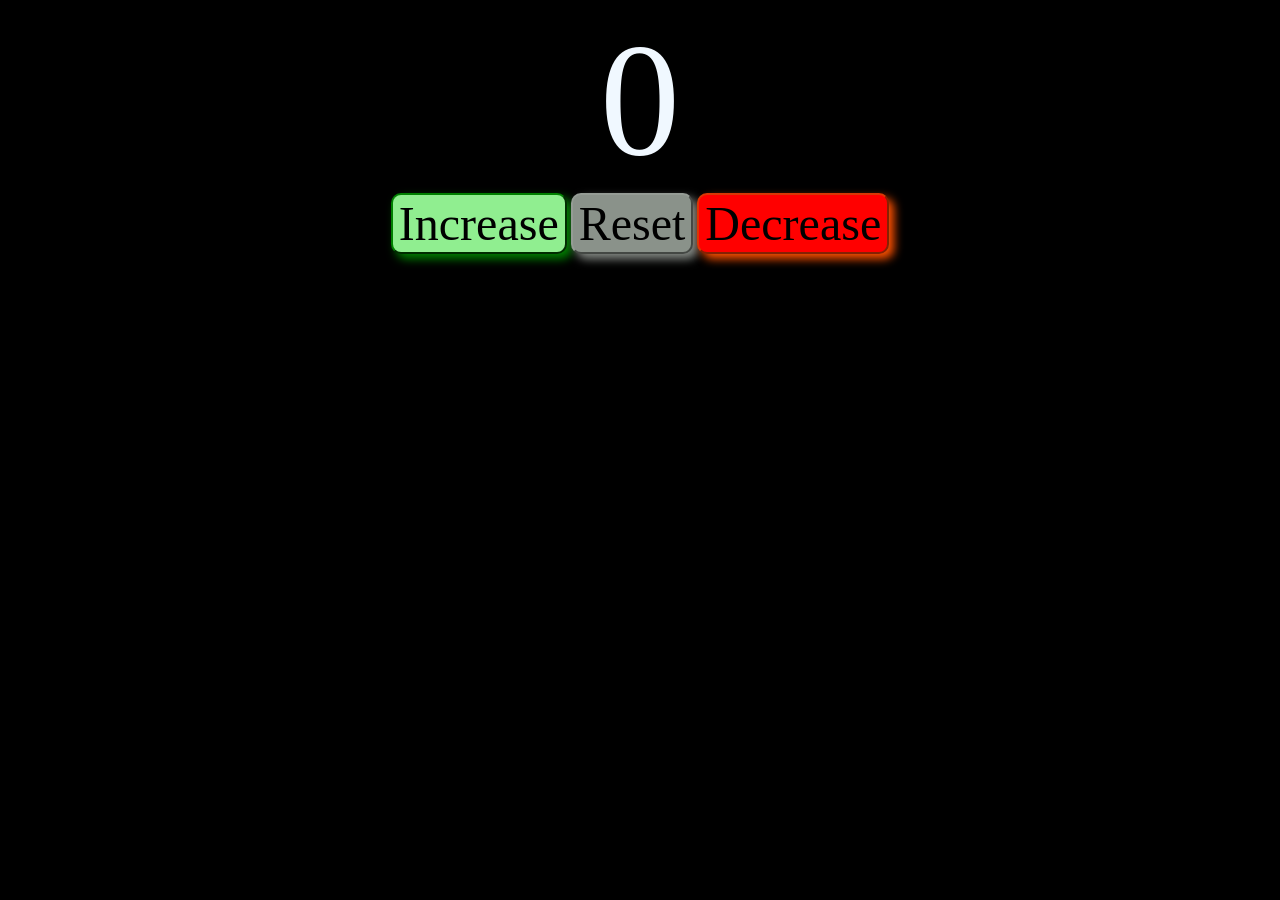
<file: index.html>
<!DOCTYPE html>
<html>
<head>
    <link rel="stylesheet" href="Counter.css">

</head>


<body>
    <label id="Count" class="Count">0</label>
    
    <div class="Buttons">
        <button id="Increase" class="But">Increase</button>
        <button id="Reset"  class="But">Reset</button>
        <button id="Decrease"  class="But">Decrease</button>

    </div>
 





    <script src="Counter.js"></script>
</body>

</html>
</file>
<file: Counter.css>
body {
    background-color: black;
}
#Count {
    text-align: center;
    display: block;
    font-size: 10em;
    font-family: fantasy;
    color: aliceblue;
}

.Buttons {
   display: block;
    text-align: center;
  
}

.But {
    color: black;
    border-radius: 10px;
    font-style: Bold;
    font-size: 3em;
    font-family: fantasy;
    transition: background-color 0.25s;
  
}

#Increase {
    background-color: lightgreen;
    border-color: green;
    box-shadow: 5px 5px 10px green;
}

#Increase:hover {
    background-color: rgb(18, 146, 18);
}


#Reset {
    background-color: rgb(138, 146, 138);
    border-color: rgb(149, 156, 149);
    box-shadow: 5px 5px 10px rgb(133, 138, 133);
}
#Reset:hover {
    background-color: rgb(61, 68, 61);
}


#Decrease {
    background-color: red;
    border-color: rgb(218, 55, 5);
    box-shadow: 5px 5px 10px rgb(255, 81, 0);
    
}

#Decrease:hover {
    background-color: rgb(104, 0, 0);
}
</file>
